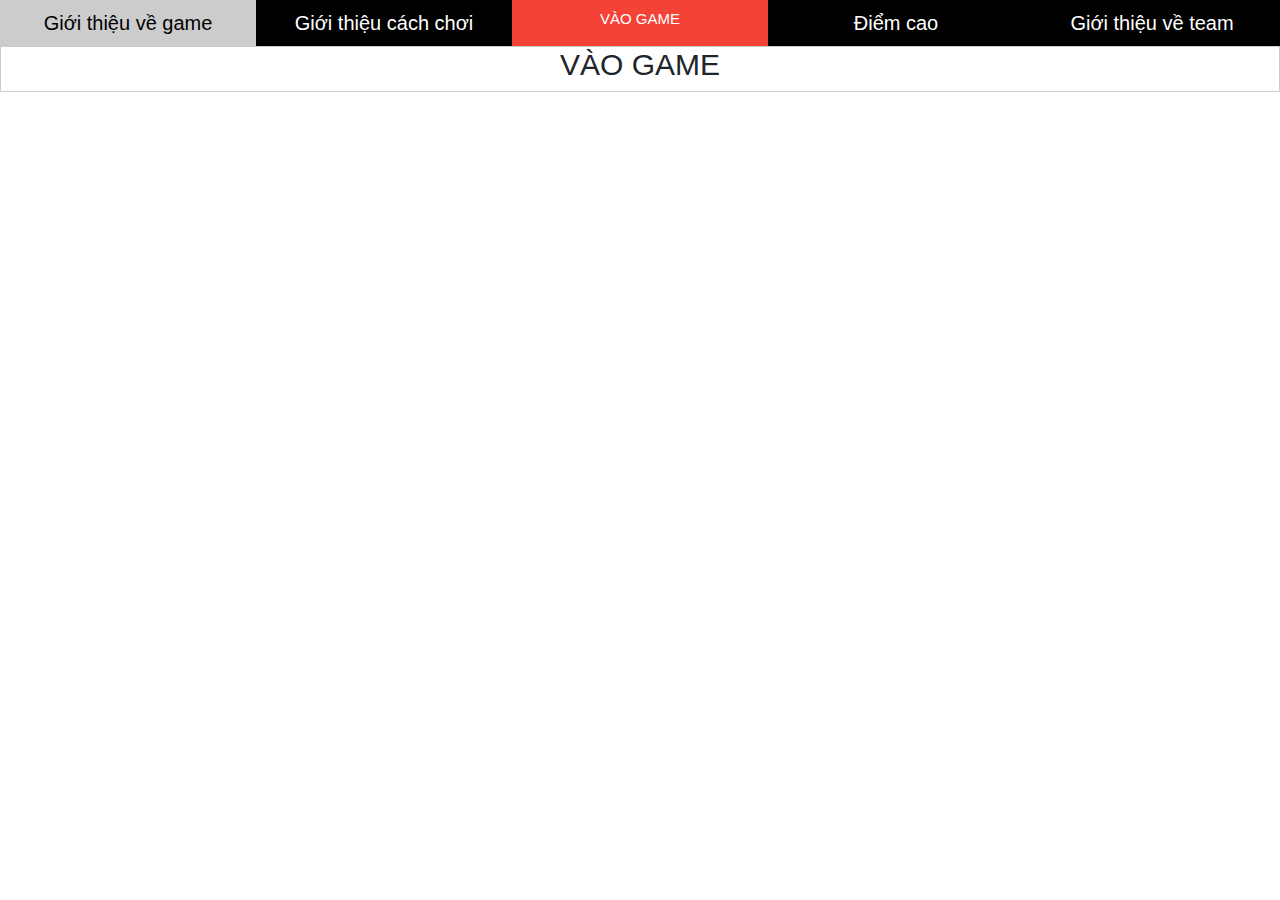
<file: index.html>
<!DOCTYPE html>
<html lang="en">
<head>
        <meta charset="UTF-8">
        <meta name="viewport" content="width=device-width, initial-scale=1.0">
        <meta http-equiv="X-UA-Compatible" content="ie=edge">
        <title>Document</title>
        <link rel="stylesheet" href="https://www.w3schools.com/w3css/4/w3.css">
        <link rel="stylesheet" href="https://stackpath.bootstrapcdn.com/bootstrap/4.3.1/css/bootstrap.min.css" integrity="sha384-ggOyR0iXCbMQv3Xipma34MD+dH/1fQ784/j6cY/iJTQUOhcWr7x9JvoRxT2MZw1T" crossorigin="anonymous">
        <link rel="stylesheet" href="index.css">
</head>
<body>
<div class="w3-bar w3-black nav-bar">
                <button class="w3-bar-item w3-button tablink" onclick="tetris(event,'introduction')">Giới thiệu về game</button>
                <button class="w3-bar-item w3-button tablink" onclick="tetris(event, 'gameplay')">Giới thiệu cách chơi</button>
                <a class="w3-bar-item w3-button tablink w3-red" href="tetris.html">VÀO GAME</a>
                <button class="w3-bar-item w3-button tablink" onclick="tetris(event, 'highscore')">Điểm cao</button>
                <button class="w3-bar-item w3-button tablink" onclick="tetris(event, 'team')">Giới thiệu về team</button>
</div>


        <div id="introduction" class="w3-container w3-border tetris" style="display:none">
                <h2 style="text-align:center;">TETRIS</h2>
                <p style="text-align:justify;"> Tetris là một trò chơi điện tử đầu tiên được thiết kế và phát triển bởi Alexey Pajitnov.
                </p>
                <p style="text-align:justify;">Nó được tạo ra vào ngày 6 tháng 6 năm 1984, trong lúc ông đang làm việc tại Trung tâm Tính toán Dorodnicyn của Viện hàn lâm Khoa học Liên Xô tại Moskva.
                </p>
                <p style="text-align:justify;"> Ông lấy tên của trò chơi từ tiền tố “tetra” của tiếng Hy Lạp, có nghĩa là "bốn" (mỗi bộ phần trong trò chơi, gọi là Tetromino, có bốn phần) và “tennis” - trò thể thao Pajitnov thích nhất.
                </p>
                <p style="text-align:justify;">Trò chơi (hay một biến thể của nó) được bán cho hầu hết mọi máy trò chơi điện tử và hệ điều hành máy tính, cũng như trong các máy tính đồ hoạ, điên thoại di động, máy nghe nhạc di động, PDA, và nhiều thứ khác. 
                </p>
                <p style="text-align:justify;">Tuy nhiều biến thể của Tetris được bán trên thị trường vào thập niên 1980, trò chơi cầm tay của Game Boy, ra mắt năm 1989 đã biến trò chơi thành một trong những trò chơi thịnh hành nhất. Số thứ 100 của tạp chí Electronic Gameboy Monthly gọi Tetris là "Trò chơi vĩ đại nhất trong mọi thời đại". Nó đã bán được hơn 170 triệu phiên bản.
                </p>
        </div>
        
        <div id="gameplay" class="w3-container w3-border tetris" style="display:none">
                <h2 style="text-align:center;">Hướng dẫn cách chơi</h2>
                <p style="text-align:justify;">Mục tiêu của trò chơi là di chuyển các khối gạch đang rơi từ từ xuống trong kích thước hình chữ nhật 20 hàng x 10 cột.
                </p> 
                <p style="text-align:justify;">Một nhóm 4 khối sẽ rơi từ phía trên cùng của màn hình, di chuyển các khối và xoay chúng cho đến khi chúng rơi xuống phía dưới cùng của màn hình, sau đó nhóm 4 khối tiếp theo sẽ rơi xuống.
                </p>
                <p style="text-align:justify;">Chỗ nào có gạch rồi thì không di chuyển được tới vị trí đó.
                </p>
                <p style="text-align:justify;">Người chơi xếp những khối hình sao cho khối hình lấp đầy 1 hàng ngang để ghi điểm và hàng ngang ấy sẽ biến mất.
                </p>
                <p style="text-align:justify;">Nếu để cho những khối hình cao quá màn hình, trò chơi sẽ kết thúc.
                </p>
                <p style="text-align:justify;">Tất cả các Tetriminos có khả năng hoàn thành một và hai dòng. J, L có thể có ba. Chỉ có Tetrimino chữ I có khả năng để xóa bốn dòng cùng một lúc, và điều này được gọi là một “Tetris”. Xóa nhiều nhất chỉ được 4 hàng/1 lần.
                </p>
                <p style="text-align:justify;">Phím tắt:
                        phím mũi tên lên - xoay khối,
                        phím mũi tên trái - di chuyển sang trái,
                        phím mũi tên phải: di chuyển sang phải,
                        phím mũi tên xuống: tăng tốc độ rơi.
                        </p>
        </div>
        
        <div id="game" class="w3-container w3-border tetris">
                <h2 style="text-align:center;">VÀO GAME</h2>
        </div>

        <div id="highscore" class="w3-container w3-border tetris" style="display:none">
                <h2 style="text-align:center;">Điểm cao</h2>
                <table class="table">
                        <thead class="thead-light">
                                <tr>
                                <th scope="col">Thứ tự</th>
                                <th scope="col">Name</th>
                                <th scope="col">Score</th>
                                </tr>
                        </thead>
                        <tbody>
                                <tr>
                                <th scope="row">1</th>
                                <td>Mark</td>
                                <td>1300</td>
                                </tr>
                                <tr>
                                <th scope="row">2</th>
                                <td>Jacob</td>
                                <td>1100</td>
                                </tr>
                                <tr>
                                <th scope="row">3</th>
                                <td>Larry</td>
                                <td>870</td>
                                </tr>
                        </tbody>
                </table>
        </div>

        <div id="team" class="w3-container w3-border tetris" style="display:none">
                <h2 style="text-align:center;">Giới thiệu về thành viên của team</h2>
                <p style="text-align:justify;">Team làm game bao gồm: Khánh Sơn, P.Nguyên, T.Nguyên, Châu Anh</p>
                <p style="text-align:justify;">Phụ trách phần coding trò chơi: Khánh Sơn, T.Nguyên</p>
                <p>Phụ trách phần coding trang chủ: Phương Nguyên</p>
                <p>Phụ trách phần slide, PR giới thiệu sản phẩm: Châu Anh</p>
                <p>Sản phẩm có tham khảo từ những nguồn sau: </p>
                <a href="https://www.w3schools.com/w3css/4/w3.css">https://www.w3schools.com/w3css/4/w3.css</a>
        </div>
        <script src="index.js"></script>
</body>
</html>
</file>
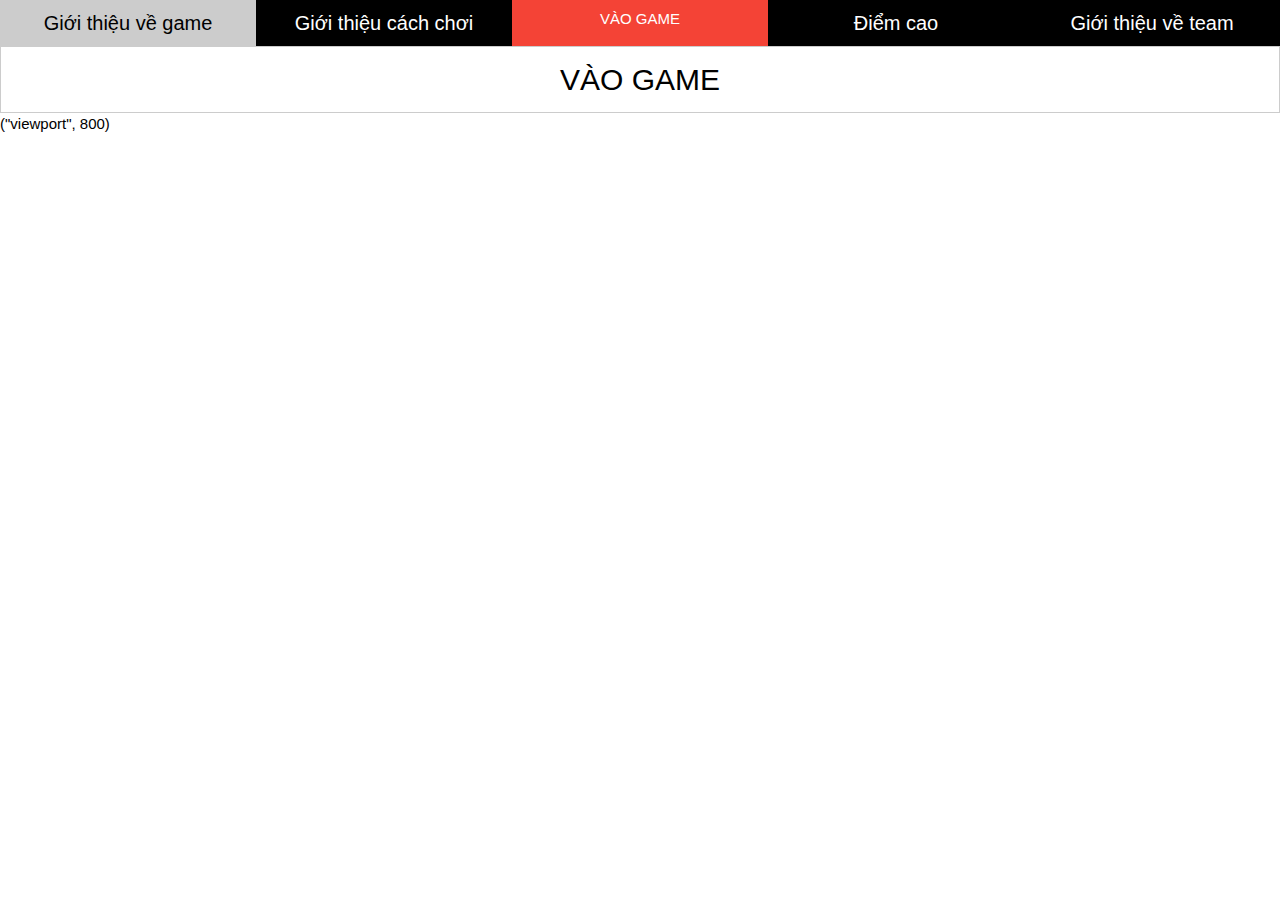
<file: index 5.html>
<!DOCTYPE html>
<html lang="en">
<head>
        <meta charset="UTF-8">
        <meta name="viewport" content="width=device-width, initial-scale=1.0">
        <meta http-equiv="X-UA-Compatible" content="ie=edge">
        <title>Document</title>
        <link rel="stylesheet" href="https://www.w3schools.com/w3css/4/w3.css">
        <link rel="stylesheet" href="index.css">
</head>
<body>
<div class="w3-bar w3-black nav-bar">
                <button class="w3-bar-item w3-button tablink" onclick="tetris(event,'introduction')">Giới thiệu về game</button>
                <button class="w3-bar-item w3-button tablink" onclick="tetris(event, 'gameplay')">Giới thiệu cách chơi</button>
                <a class="w3-bar-item w3-button tablink w3-red" href="tetris.html">VÀO GAME</a>
                <button class="w3-bar-item w3-button tablink" onclick="tetris(event, 'highscore')">Điểm cao</button>
                <button class="w3-bar-item w3-button tablink" onclick="tetris(event, 'team')">Giới thiệu về team</button>
</div>


        <div id="introduction" class="w3-container w3-border tetris" style="display:none">
                <h2 style="text-align:center;">TETRIS</h2>
                <p style="text-align:justify;"> Tetris là một trò chơi điện tử đầu tiên được thiết kế và phát triển bởi Alexey Pajitnov.
                </p>
                <p style="text-align:justify;">Nó được tạo ra vào ngày 6 tháng 6 năm 1984, trong lúc ông đang làm việc tại Trung tâm Tính toán Dorodnicyn của Viện hàn lâm Khoa học Liên Xô tại Moskva.
                </p>
                <p style="text-align:justify;"> Ông lấy tên của trò chơi từ tiền tố “tetra” của tiếng Hy Lạp, có nghĩa là "bốn" (mỗi bộ phần trong trò chơi, gọi là Tetromino, có bốn phần) và “tennis” - trò thể thao Pajitnov thích nhất.
                </p>
                <p style="text-align:justify;">Trò chơi (hay một biến thể của nó) được bán cho hầu hết mọi máy trò chơi điện tử và hệ điều hành máy tính, cũng như trong các máy tính đồ hoạ, điên thoại di động, máy nghe nhạc di động, PDA, và nhiều thứ khác. 
                </p>
                <p style="text-align:justify;">Tuy nhiều biến thể của Tetris được bán trên thị trường vào thập niên 1980, trò chơi cầm tay của Game Boy, ra mắt năm 1989 đã biến trò chơi thành một trong những trò chơi thịnh hành nhất. Số thứ 100 của tạp chí Electronic Gameboy Monthly gọi Tetris là "Trò chơi vĩ đại nhất trong mọi thời đại". Nó đã bán được hơn 170 triệu phiên bản.
                </p>
        </div>
        
        <div id="gameplay" class="w3-container w3-border tetris" style="display:none">
                <h2>Hướng dẫn cách chơi</h2>
                <p style="text-align:justify;">Mục tiêu của trò chơi là di chuyển các khối gạch đang rơi từ từ xuống trong kích thước hình chữ nhật 20 hàng x 10 cột.
                </p> 
                <p style="text-align:justify;">Một nhóm 4 khối sẽ rơi từ phía trên cùng của màn hình, di chuyển các khối và xoay chúng cho đến khi chúng rơi xuống phía dưới cùng của màn hình, sau đó nhóm 4 khối tiếp theo sẽ rơi xuống.
                </p>
                <p style="text-align:justify;">Chỗ nào có gạch rồi thì không di chuyển được tới vị trí đó.
                </p>
                <p style="text-align:justify;">Người chơi xếp những khối hình sao cho khối hình lấp đầy 1 hàng ngang để ghi điểm và hàng ngang ấy sẽ biến mất.
                </p>
                <p style="text-align:justify;">Nếu để cho những khối hình cao quá màn hình, trò chơi sẽ kết thúc.
                </p>
                <p style="text-align:justify;">Tất cả các Tetriminos có khả năng hoàn thành một và hai dòng. J, L có thể có ba. Chỉ có Tetrimino chữ I có khả năng để xóa bốn dòng cùng một lúc, và điều này được gọi là một “Tetris”. Xóa nhiều nhất chỉ được 4 hàng/1 lần.
                </p>
                <p style="text-align:justify;">Phím tắt:
                        phím mũi tên lên - xoay khối,
                        phím mũi tên trái - di chuyển sang trái,
                        phím mũi tên phải: di chuyển sang phải,
                        phím mũi tên xuống: tăng tốc độ rơi.
                        </p>
        </div>
        
        <div id="game" class="w3-container w3-border tetris">
                <h2 style="text-align:center;">VÀO GAME</h2>
        </div>
        <div id="highscore" class="w3-container w3-border tetris" style="display:none">
                <p style="text-align:justify;">Lưu giữ điểm cao của trò chơi</p>
        </div>
        <div id="team" class="w3-container w3-border tetris" style="display:none">
                <p style="text-align:justify;">Giới thiệu về thành viên của team</p>
        </div>
        <script src="index.js"></script>
        <localStorage class="setItem">("viewport", 800)</localStorage>
</body>
</html>
</file>
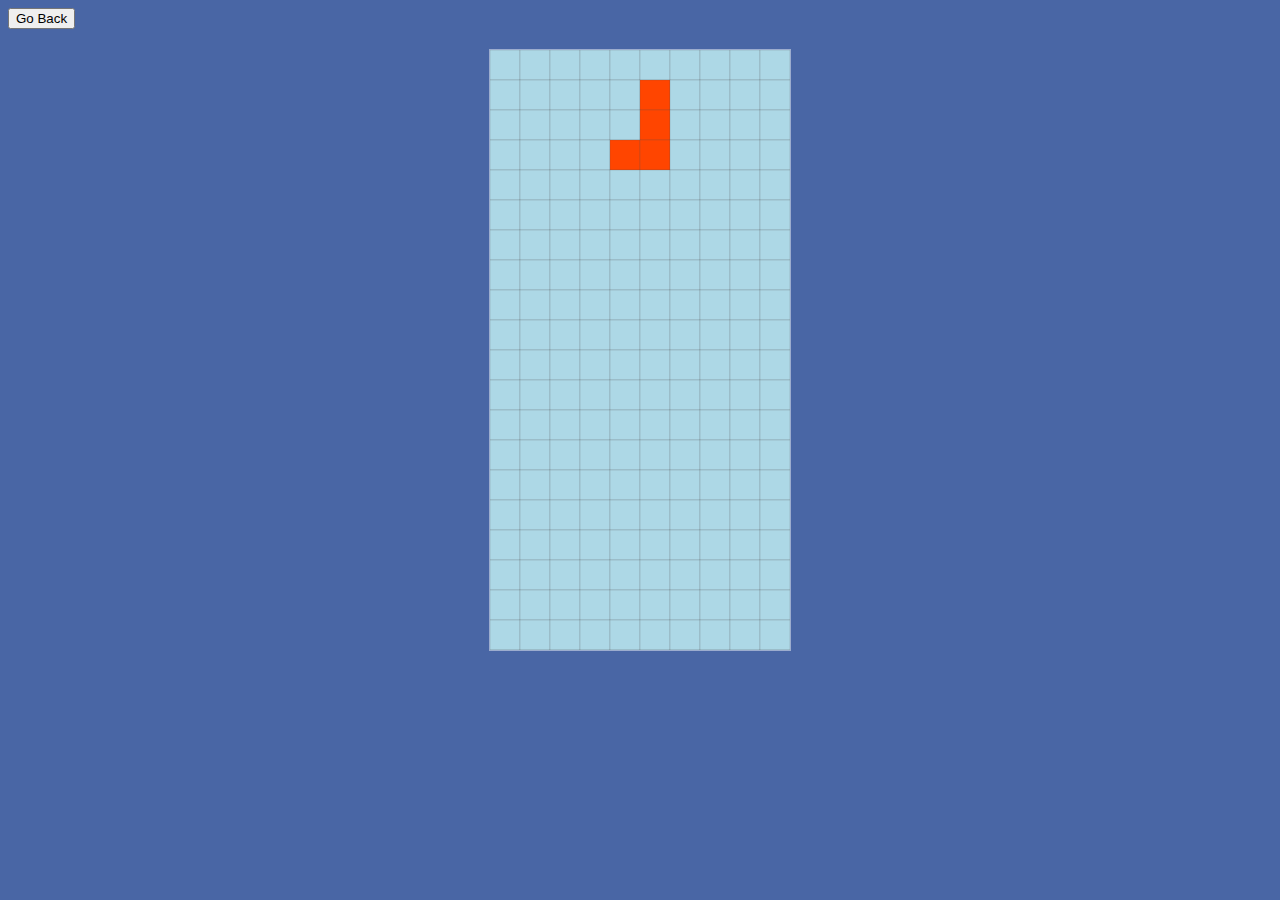
<file: tetris.html>
<!DOCTYPE html>
<html lang="en">
<head>
    <meta charset="UTF-8">
    <meta name="viewport" content="width=device-width, initial-scale=1.0">
    <meta http-equiv="X-UA-Compatible" content="ie=edge">
    <title>Document</title>
</head>
<body>
    
        <button onclick="goBack()">Go Back</button>

        <script>
        function goBack() {
          window.history.back();
        }
        </script>

    <style media="screen">
    body {
        background-color: rgb(73, 102, 165);
    }
    #map {
        display: block;
        margin: 10px auto 0 auto;
        border: 1px solid rgba(255, 255, 255, 0.459)
    }
    #score {
        margin : 20px auto;
        text-align: center;
        font: 35px Comic Sans MS;
        color : ghostwhite;
    }

    </style>
    <div>
        <div id="score"0></div>
        <canvas id="map" width="300" height="600"></canvas>
    </div>
    <script src="tetris.js"></script>

  
</body>
</html>
</file>
<file: index.css>
.tetris {
  font-family: -apple-system, BlinkMacSystemFont, 'Segoe UI', Roboto, Oxygen, Ubuntu, Cantarell, 'Open Sans', 'Helvetica Neue', sans-serif
}

button {
  font-size: 20px;
}

.nav-bar {
  display: flex;
}

.nav-bar > .w3-button {
  flex: 1;
}
</file>
